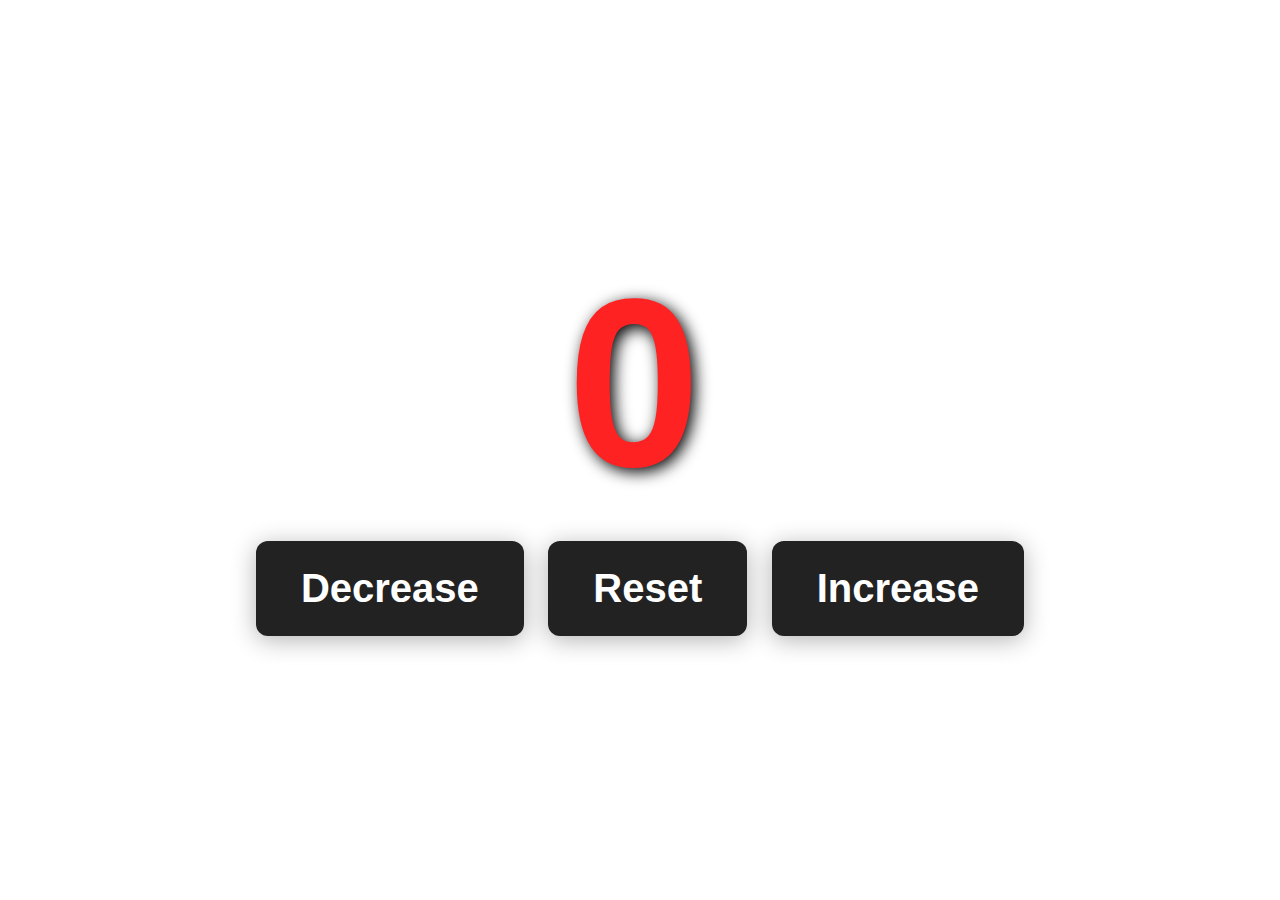
<file: index.html>
<!DOCTYPE html>
<html lang="en">
  <head>
    <meta charset="UTF-8" />
    <meta name="viewport" content="width=device-width, initial-scale=1.0" />
    <title>Counter_Program</title>
    <link rel="stylesheet" href="counter.css" />
    <script src="counter.js" defer></script>
  </head>
  <body>
    <div class="main-container">
      <label id="countLabel">0</label>
      <div id="btnContainer">
        <button id="decreaseBtn" class="buttons">Decrease</button>
        <button id="resetBtn" class="buttons">Reset</button>
        <button id="increaseBtn" class="buttons">Increase</button>
      </div>
    </div>
  </body>
</html>
</file>
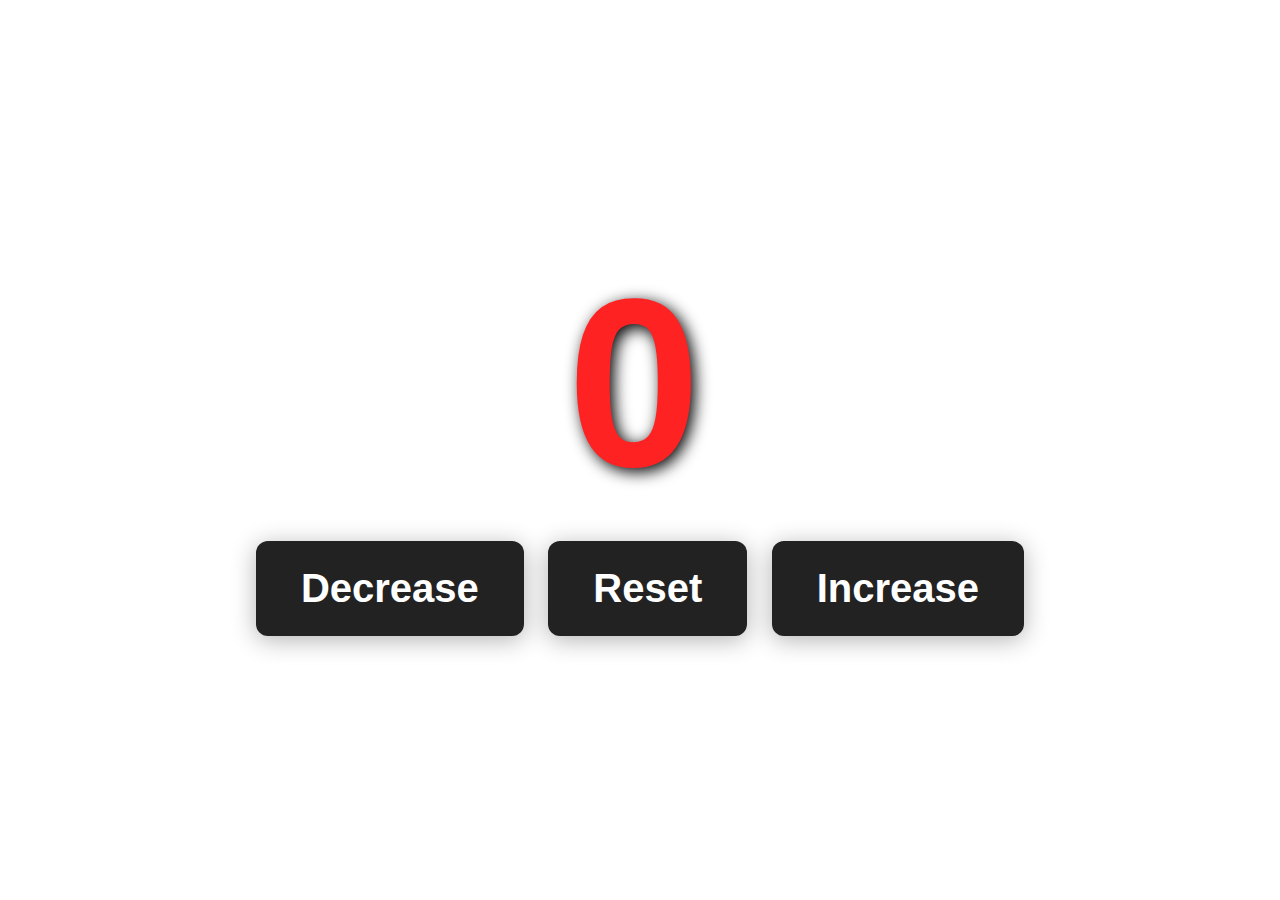
<file: counter-program/index.html>
<!DOCTYPE html>
<html lang="en">
<head>
  <meta charset="UTF-8">
  <meta name="viewport" content="width=device-width, initial-scale=1.0">
  <title>Counter_Program</title>
  <link rel="stylesheet" href="styles.css"/>
  <script src="script.js" defer></script>
</head>
<body>
  <div class="main-container">
  <label id="countLabel">0</label>
  <div id="btnContainer">
    <button id="decreaseBtn" class="buttons">Decrease</button>
    <button id="resetBtn" class="buttons">Reset</button>
    <button id="increaseBtn" class="buttons">Increase</button>
  </div>
</div>
</body>
</html>
</file>
<file: counter.css>
body {
  margin: 0;
  padding: 0;
  font-family: Helvetica;
  background-image: url(https://4kwallpapers.com/images/walls/thumbs_3t/22577.png);
  background-size: cover;
  background-position: center;
  background-repeat: no-repeat;
  min-height: 100vh;
  width: 100vw;
  display: flex;
  justify-content: center;
  align-items: center;
  box-sizing: border-box;
}

#countLabel {
  font-size: 15em;
  color: #ff2222;
  text-shadow: 4px 4px 16px #000, 0 0 10px #fff;
  text-align: center;
  font-weight: bold;
  letter-spacing: 0.05em;
}

.buttons {
  background-color: #222;
  color: #fff;
  font-size: 2.5em;
  font-weight: bold;
  padding: 25px 45px;
  margin: 20px 10px;
  border: none;
  border-radius: 12px;
  cursor: pointer;
  box-shadow: 0 4px 24px rgba(0, 0, 0, 0.3);
  transition: background-color 0.3s, border-radius 0.3s, box-shadow 0.3s;
}
.buttons:hover {
  background-color: #444;
  border-radius: 24px;
  box-shadow: 0 8px 32px rgba(0, 0, 0, 0.4);
}
.buttons:active {
  background-color: #ff0000c9;
  color: #fff;
}

.main-container {
  display: flex;
  flex-direction: column;
  align-items: center;
  justify-content: center;
  width: 100%;
  min-height: 100vh;
}

/* Ensure buttons are centered below the counter */
.button-group {
  display: flex;
  justify-content: center;
  width: 100%;
  margin-top: 2em;
}

/* Tablet */
@media (max-width: 900px) {
  #countLabel {
    font-size: 8em;
  }
  .main-container {
    min-height: 100vh;
    padding: 0;
  }
  .button-group {
    flex-direction: column;
    align-items: center;
    gap: 1em;
  }
}

/* Mobile */
@media (max-width: 600px) {
  #countLabel {
    font-size: 4em;
  }
  .main-container {
    min-height: 100vh;
    padding: 0;
  }
  .button-group {
    flex-direction: column;
    align-items: center;
    gap: 1em;
  }
}
</file>
<file: counter-program/styles.css>
body {
  margin: 0;
  padding: 0;
  font-family: Helvetica;
  background-image: url(https://4kwallpapers.com/images/walls/thumbs_3t/22577.png);
  background-size: cover;
  background-position: center;
  background-repeat: no-repeat;
  min-height: 100vh;
  width: 100vw;
  display: flex;
  justify-content: center;
  align-items: center;
  box-sizing: border-box;
}

#countLabel {
  font-size: 15em;
  color: #ff2222;
  text-shadow: 4px 4px 16px #000, 0 0 10px #fff;
  text-align: center;
  font-weight: bold;
  letter-spacing: 0.05em;
}

.buttons {
  background-color: #222;
  color: #fff;
  font-size: 2.5em;
  font-weight: bold;
  padding: 25px 45px;
  margin: 20px 10px;
  border: none;
  border-radius: 12px;
  cursor: pointer;
  box-shadow: 0 4px 24px rgba(0,0,0,0.3);
  transition: background-color 0.3s, border-radius 0.3s, box-shadow 0.3s;
}
.buttons:hover {
  background-color: #444;
  border-radius: 24px;
  box-shadow: 0 8px 32px rgba(0,0,0,0.4);
}
.buttons:active {
  background-color: #008686;
  color: #fff;
}

.main-container {
  display: flex;
  flex-direction: column;
  align-items: center;
  justify-content: center;
  width: 100%;
  min-height: 100vh;
}

/* Ensure buttons are centered below the counter */
.button-group {
  display: flex;
  justify-content: center;
  width: 100%;
  margin-top: 2em;
}

/* Tablet */
@media (max-width: 900px) {
  #countLabel {
    font-size: 8em;
  }
  .main-container {
    min-height: 100vh;
    padding: 0;
  }
  .button-group {
    flex-direction: column;
    align-items: center;
    gap: 1em;
  }
}

/* Mobile */
@media (max-width: 600px) {
  #countLabel {
    font-size: 4em;
  }
  .main-container {
    min-height: 100vh;
    padding: 0;
  }
  .button-group {
    flex-direction: column;
    align-items: center;
    gap: 1em;
  }
}
</file>
